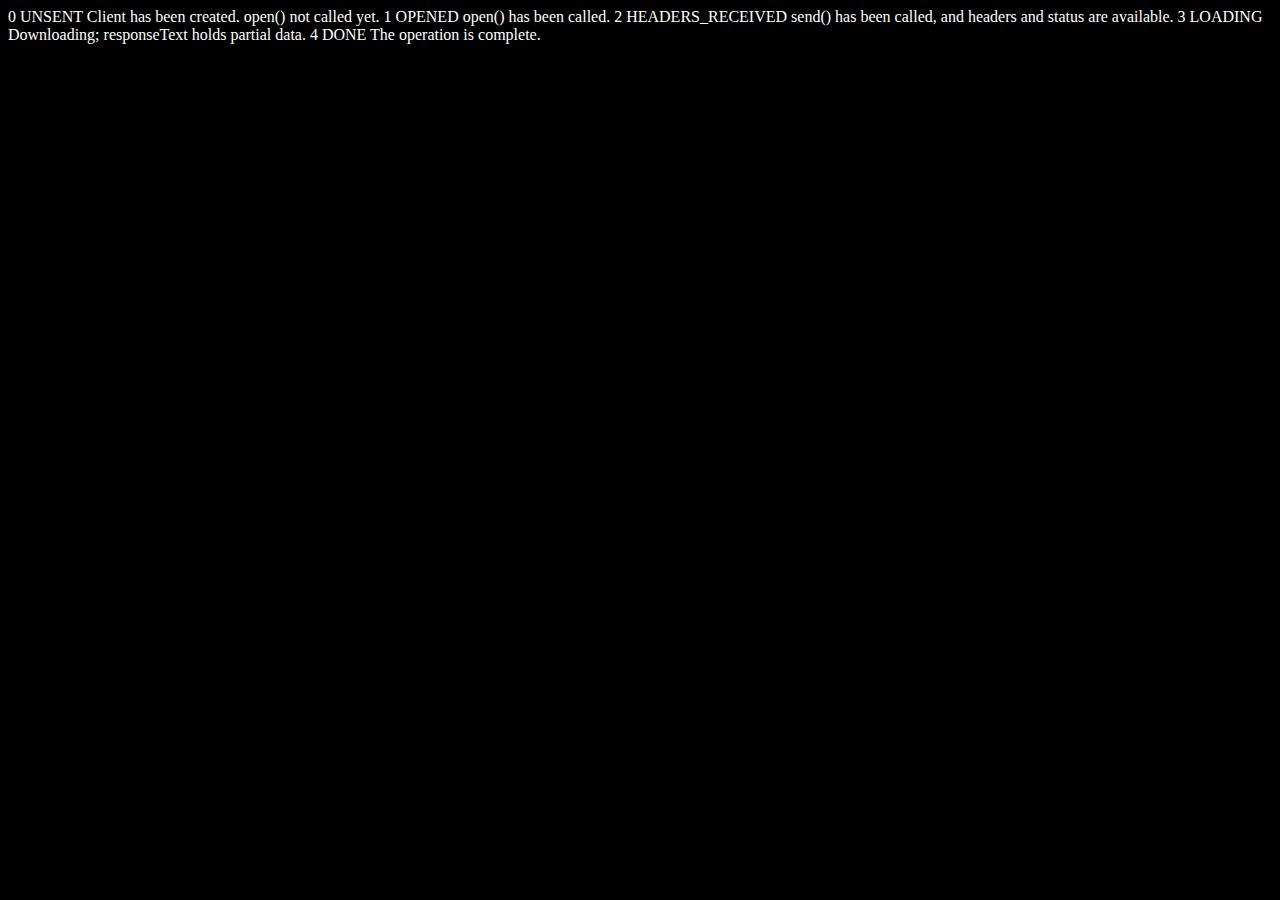
<file: advance/api_req.html>
<!DOCTYPE html>
<html lang="en">
<head>
    <meta charset="UTF-8">
    <meta name="viewport" content="width=device-width, initial-scale=1.0">
    <title>Document</title>
</head>
<body style="background-color: black; color: white;">
0	UNSENT	Client has been created. open() not called yet.
1	OPENED	open() has been called.
2	HEADERS_RECEIVED	send() has been called, and headers and status are available.
3	LOADING	Downloading; responseText holds partial data.
4	DONE	The operation is complete.
</body>
<script>
    const requestUrl = 'https://api.github.com/users/hiteshchoudhary'
    const xhr = new XMLHttpRequest();
    xhr.open("Get", requestUrl);
    xhr.onreadystatechange = function(){
    console.log(xhr.readyState);
        if(xhr.readyState === 4){
            const data = JSON.parse(this.responseText)
            console.log( typeof data);
            
            console.log(data.followers);
            
        }
    }

    xhr.send();
    
</script>
</html>

<!-- assigment extract photo,folloers, make a card -->
</file>
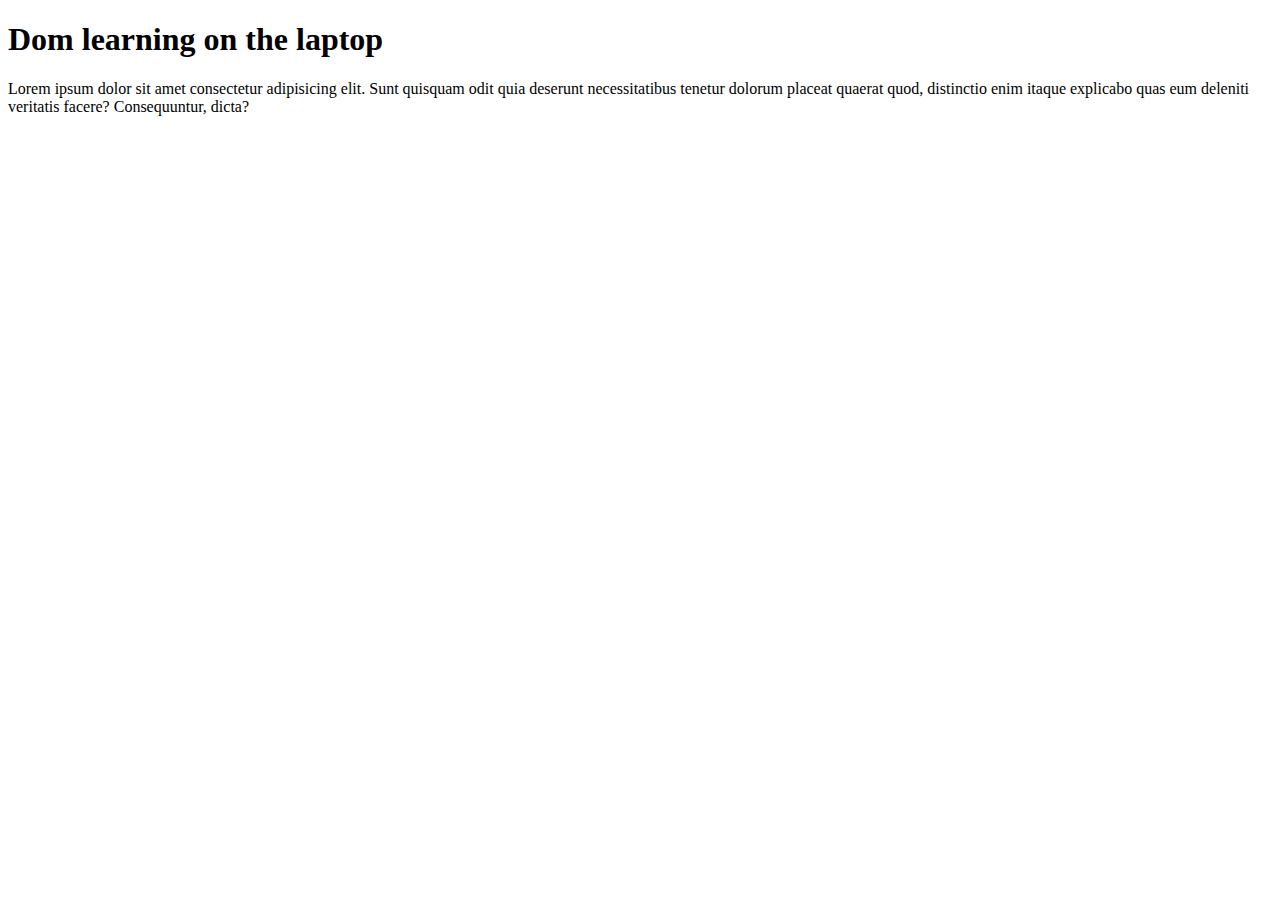
<file: dom/1.html>
<!DOCTYPE html>
<html lang="en">
<head>
    <meta charset="UTF-8">
    
    <title>Dom Learning</title>
</head>
<body>
    <div class="bg-black">

        <h1 class="hading">
            Dom learning on the laptop
        </h1>

        <p>
            Lorem ipsum dolor sit amet consectetur adipisicing elit. Sunt quisquam odit quia deserunt necessitatibus tenetur dolorum placeat quaerat quod, distinctio enim itaque explicabo quas eum deleniti veritatis facere? Consequuntur, dicta?
        </p>
    </div>
</body>
</html>
</file>
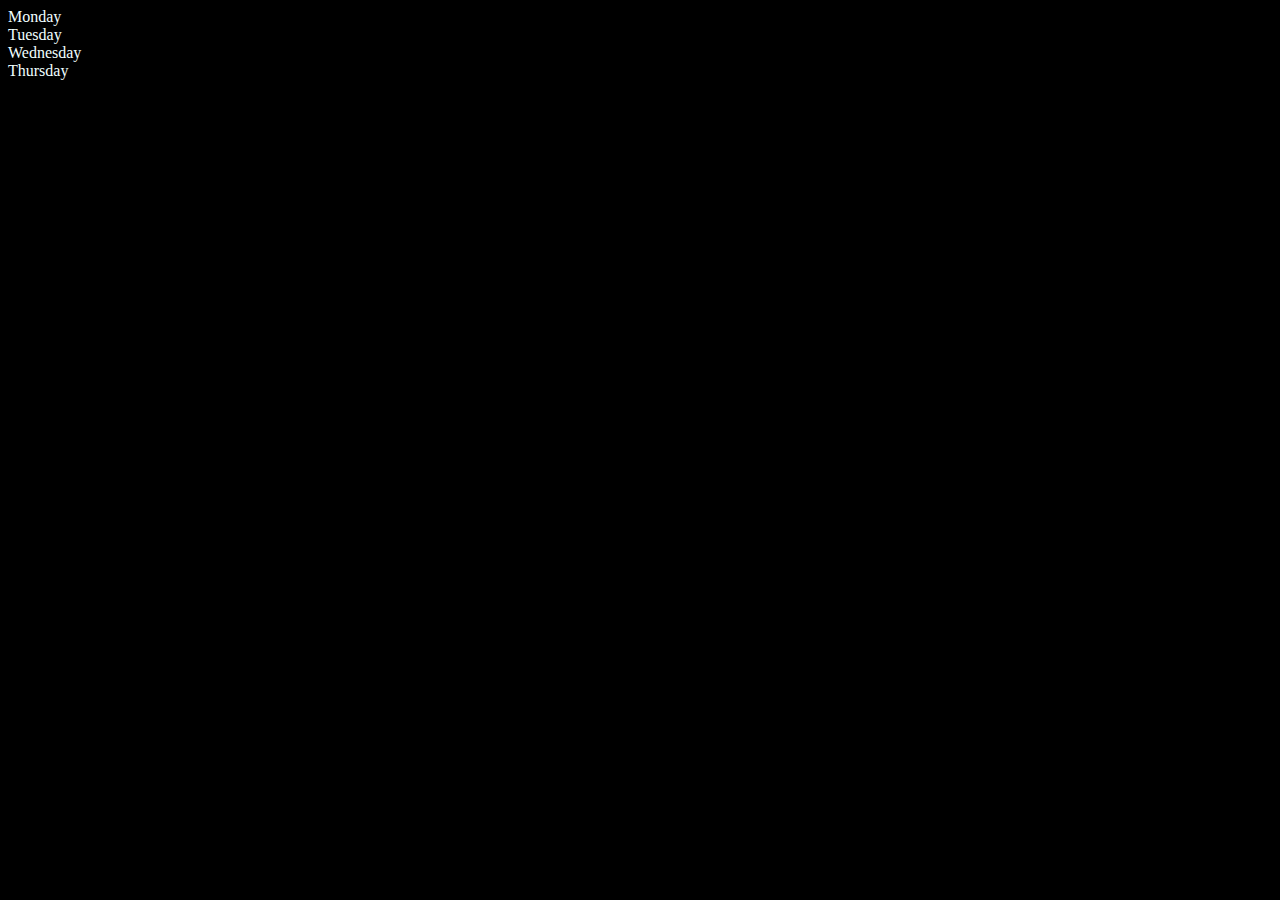
<file: dom/2.html>
<!DOCTYPE html>
<html lang="en">
<head>
    <meta charset="UTF-8">
    <meta name="viewport" content="width=device-width, initial-scale=1.0">
    <title>Dom Learning</title>
</head>
<body style="background-color: black; color: azure;">
    <div class="parent">
        <div class="day">Monday</div>
        <div class="day">Tuesday</div>
        <div class="day">Wednesday</div>
        <div class="day">Thursday</div>
    </div>
</body>

<script>
document.querySelectorAll('.parent')
console.log(parent);
console.log(parent.children[1]);

for (let i = 0; i < parent.children; i++) {
    

    console.log(parent.children[i].innerhtml);
    
    


}

</script>
</html>
</file>
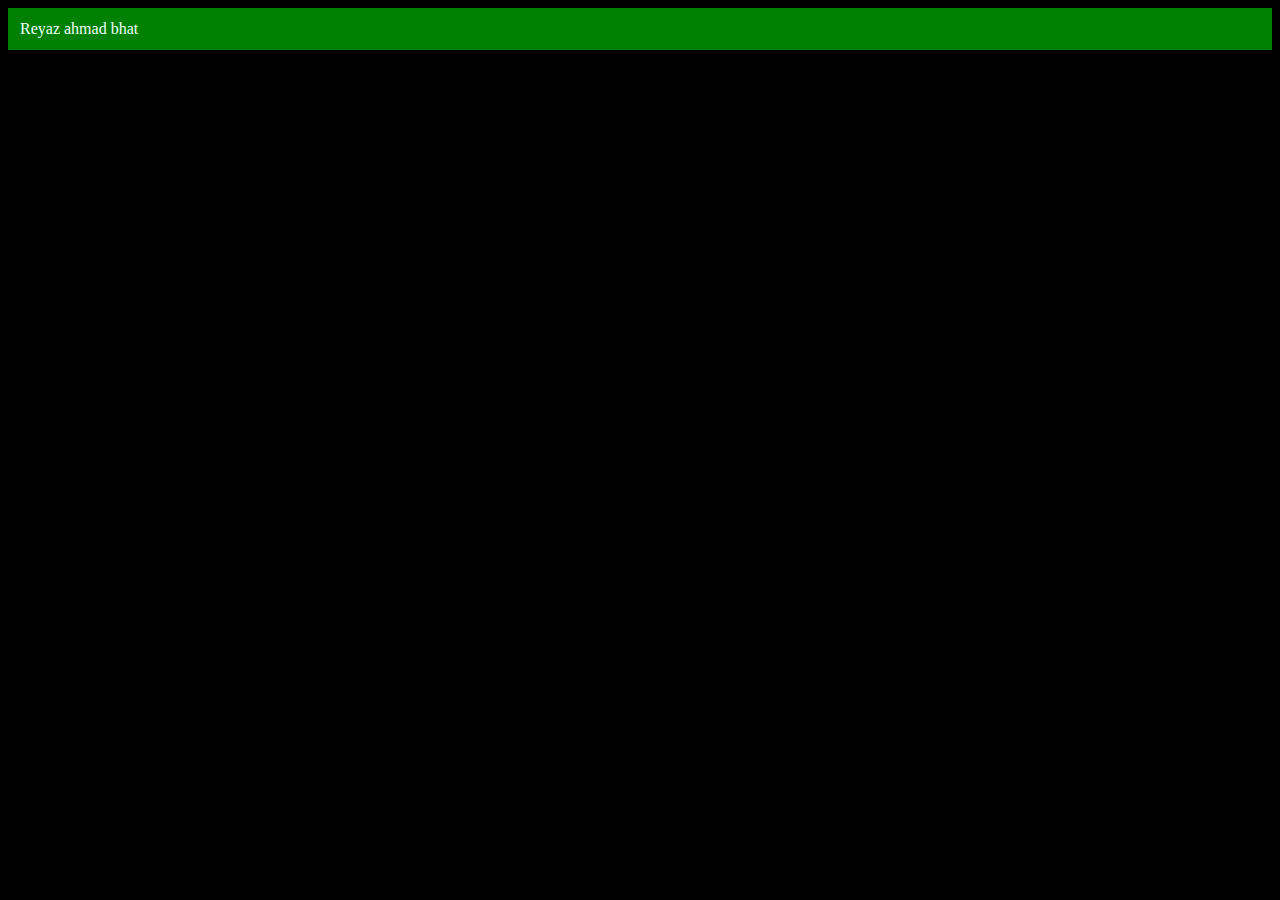
<file: dom/3.html>
<!DOCTYPE html>
<html lang="en">
<head>
    <meta charset="UTF-8">
    <meta name="viewport" content="width=device-width, initial-scale=1.0">
    <title>Reyaz bulding a Web</title>
</head>
<body style="background-color: black; color: azure;">
    
</body>

<script>
   const div = document.createElement('div')
   console.log(div);
   div.className = "main"
   div.id = Math.round(Math.random() * 10 + 1)
   div.setAttribute("title", "generated title")
   div.style.backgroundColor = 'green'
   div.style.padding = '12px'
   //div.innerHTML = " reyaz ahmad bhat"
   const addText = document.createTextNode("Reyaz ahmad bhat")
   div.appendChild(addText)

   document.body.appendChild(div)


</script>

</html>
</file>
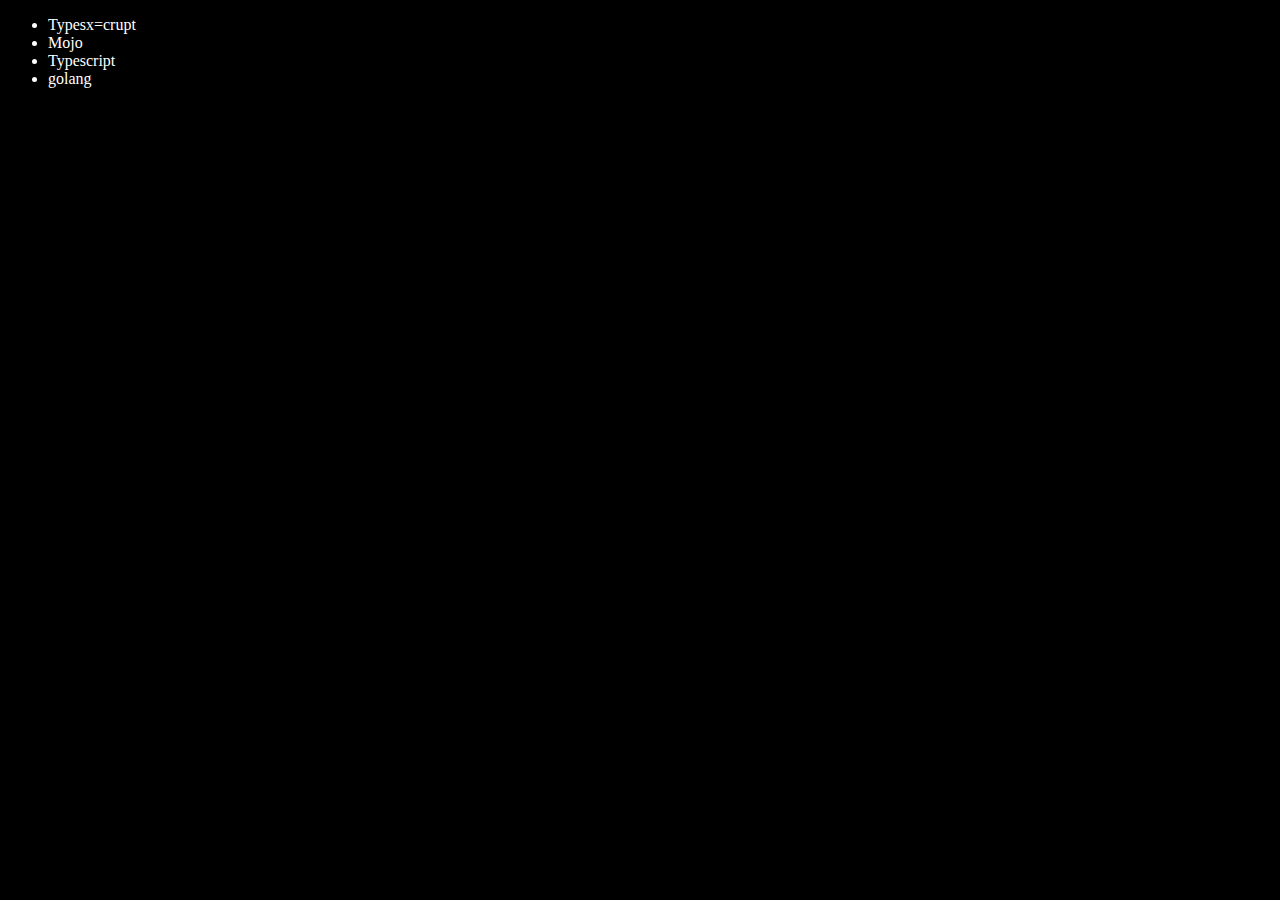
<file: dom/4.html>
<!DOCTYPE html>
<html lang="en">
<head>
    <meta charset="UTF-8">
    <meta name="viewport" content="width=device-width, initial-scale=1.0">
    <title>Learning DOM</title>
</head>
<body style="background-color: black;
color: white;">
    
    <ul class="language">
        <li>
            Javascript
        </li>
    </ul>
</body>
<script>
    function addLanguage(langName){
        const li = document.createElement('li');
        li.innerHTML = `${langName}`
        document.querySelector('.language').
        appendChild(li)
    }

    addLanguage("Python")
    addLanguage("Typescript")

    function addOptiLanguage(langName){
        const li = document.createElement('li');
        li.appendChild(document.createTextNode(langName))
        document.querySelector('.language').appendChild(li)
        }
        addOptiLanguage('golang')

        //Edit Value
        const secondLanguage = document.querySelector("li:nth-child(2)")
        // secondLanguage.innerHTML = "mojo"
        const newLi = document.createElement('li')
        newLi.textContent = "Mojo"
        secondLanguage.replaceWith(newLi)


        // Edit

        const firstLanguage = document.querySelector("li:first-child")
        firstLanguage.outerHTML = " <li>Typesx=crupt</li> "

// Remove

const lastLang = document.querySelector
</script>
</html>
</file>
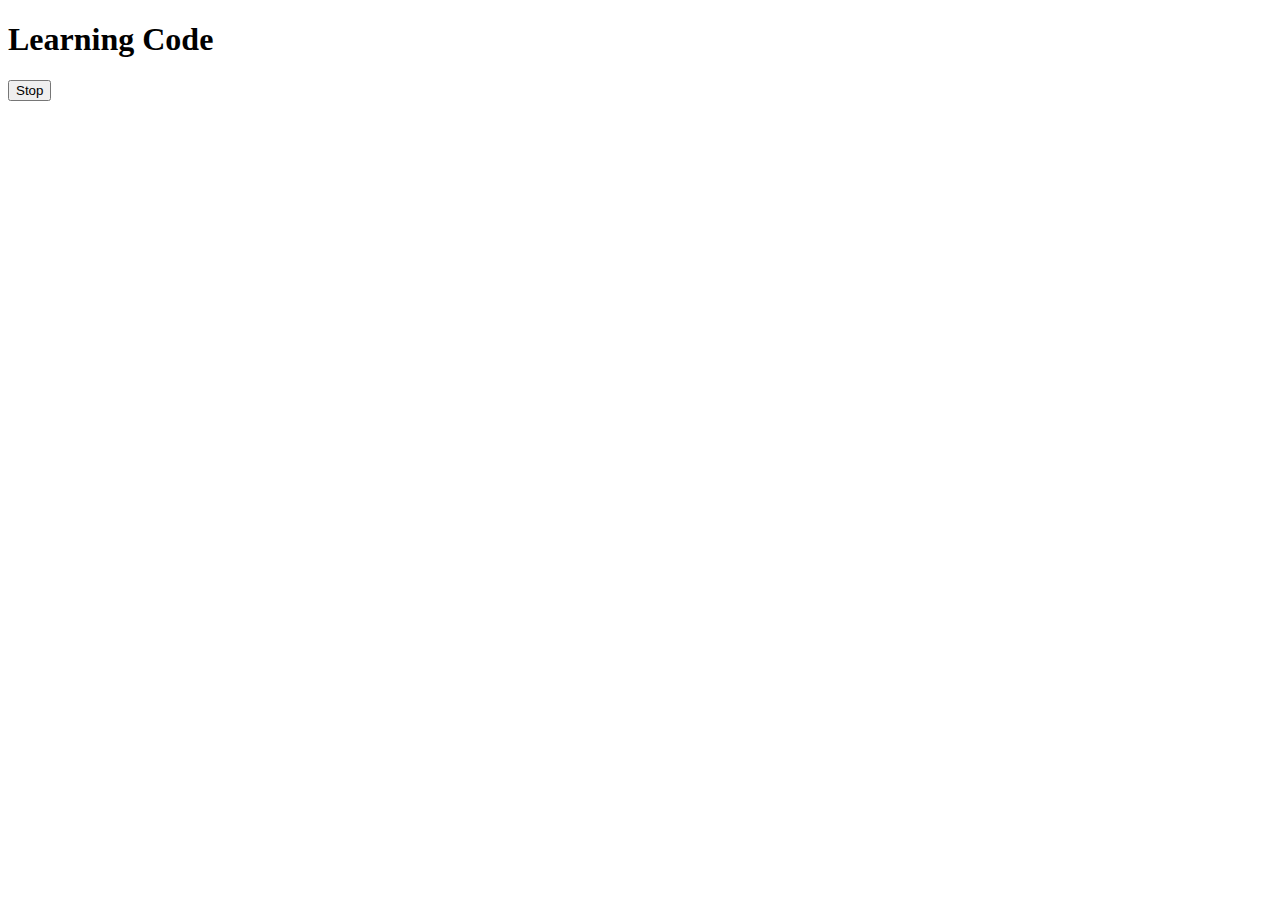
<file: Eventss/3.html>
<!DOCTYPE html>
<html lang="en">
<head>
    <meta charset="UTF-8">
    <meta name="viewport" content="width=device-width, initial-scale=1.0">
    <title>Document</title>
</head>
<body>
    <h1>
        Learning Code
    </h1>

    <button #id="stop">Stop</button>

    <script>
        const sayHitesh  = function(){
            console.log("Hitesh");
            
        }

        const changeText = function(){
          document.querySelector("h1").innerHTML 
        = "best JS series"  
        }
        const changeMe = setTimeout(changeText, 2000)

        document.querySelector('#stop').addEventListener('click', function(){
            clearTimeout(changeMe)
            console.log("STOPPED");
            
        })

</script>
</body>
</html>
</file>
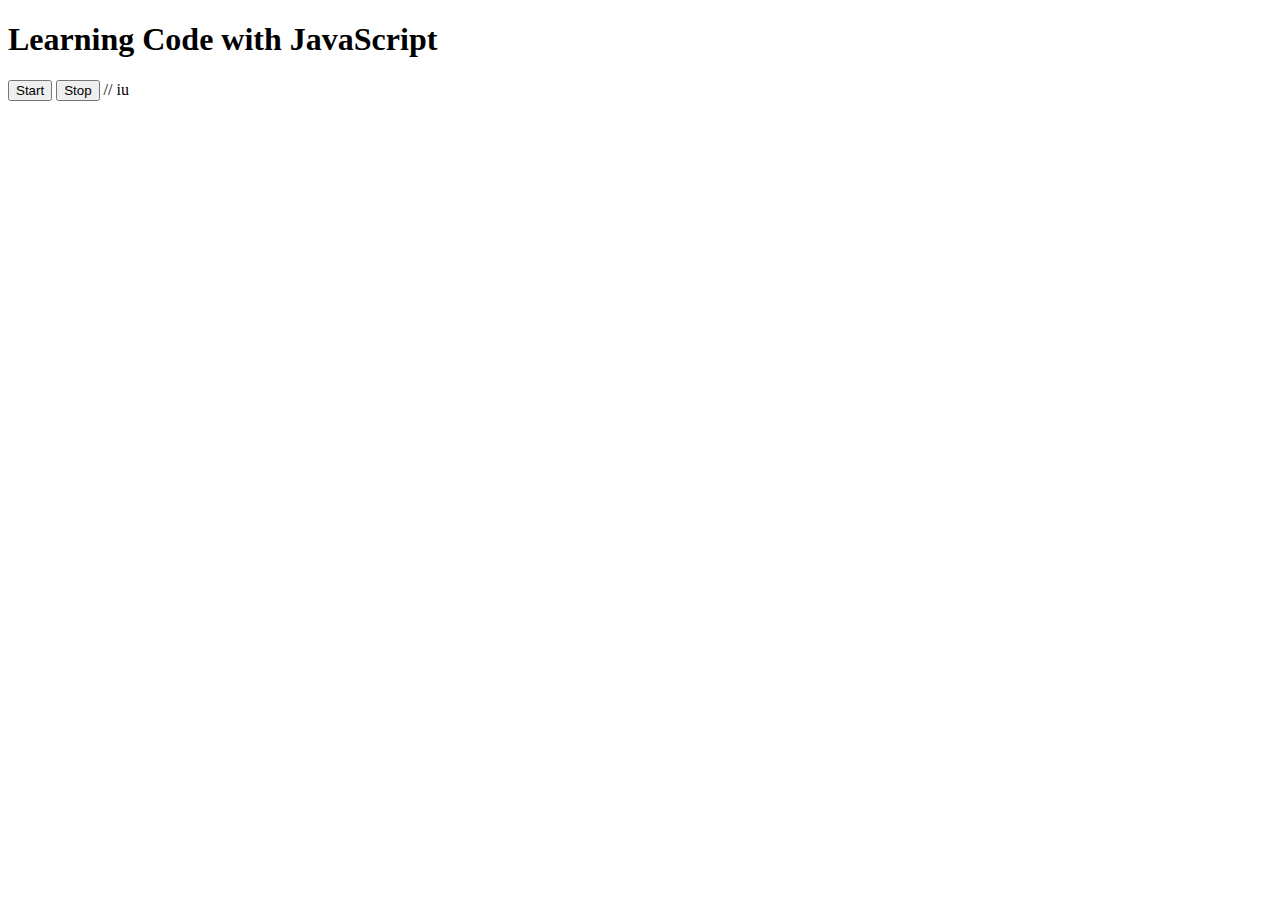
<file: Eventss/4.html>
<!DOCTYPE html>
<html lang="en">
<head>
  <meta charset="UTF-8">
  <meta name="viewport" content="width=device-width, initial-scale=1.0">
  <title>Document</title>
</head>
<body>
  <h1>Learning Code with JavaScript</h1>

  <button id="start">Start</button>
  <button id="stop">Stop</button>

  <script>
    let intervalID;

    // Function to log the current timestamp
    const sayDate = function (str) {
      console.log(str, Date.now());
    };

    // Start button: starts the interval
    document.querySelector("#start").addEventListener("click", function () {
      if (!intervalID) { // prevent multiple intervals
        intervalID = setInterval(sayDate, 1000, "hi");
        console.log("Started");
      }
    });

    // Stop button: clears the interval
    document.querySelector("#stop").addEventListener("click", function () {
      clearInterval(intervalID);
      intervalID = null;
      console.log("Stopped");
    });
  </script>
</body>
</html>

// iu
</file>
